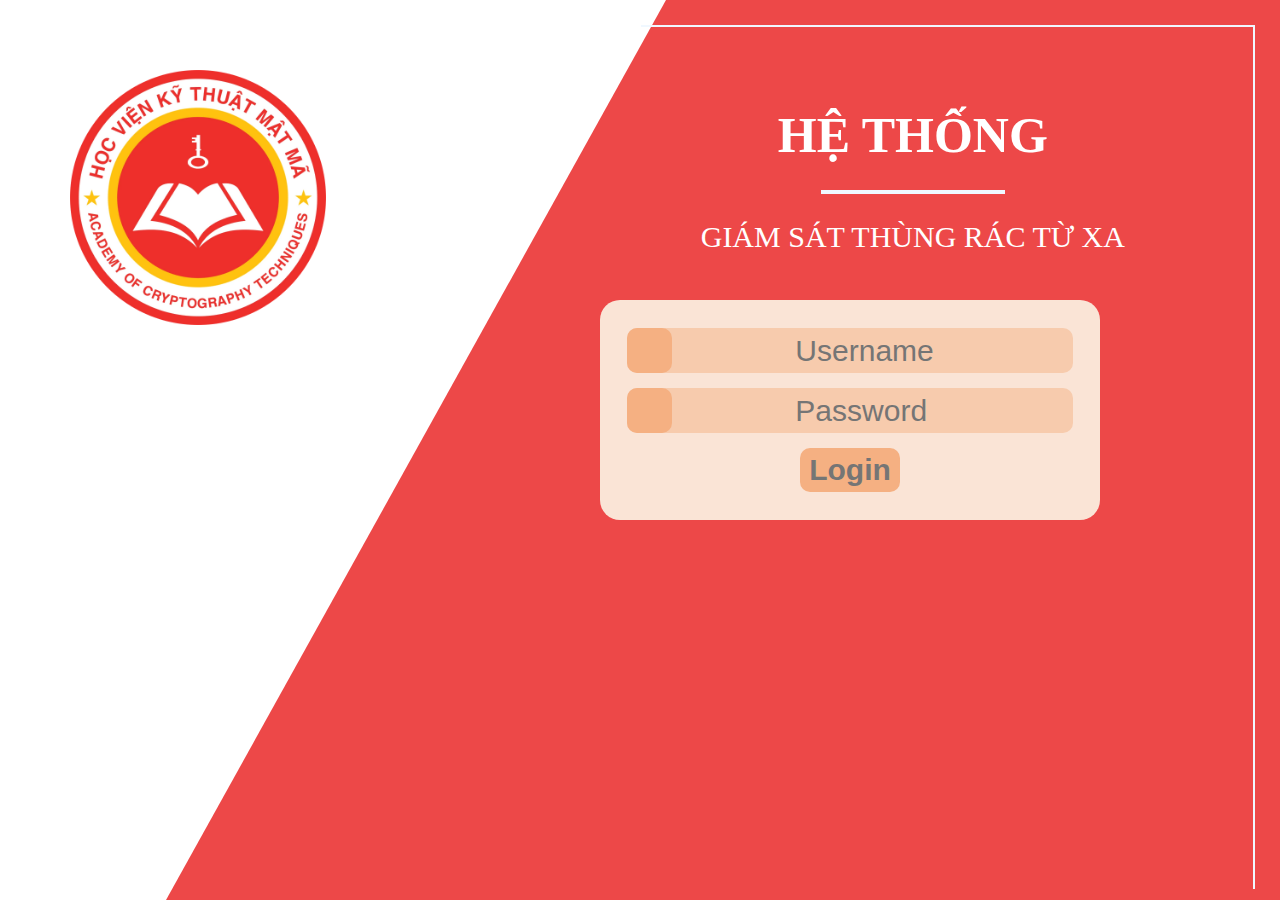
<file: index.html>
<!DOCTYPE html>
<html lang="en">
<head>
    <meta charset="UTF-8">
    <meta http-equiv="X-UA-Compatible" content="IE=edge">
    <meta name="viewport" content="width=device-width, initial-scale=1.0">
    <title>Đăng Nhập</title>
    <link rel="stylesheet" href="https://cdnjs.cloudflare.com/ajax/libs/font-awesome/6.2.1/css/all.min.css" integrity="sha512-MV7K8+y+gLIBoVD59lQIYicR65iaqukzvf/nwasF0nqhPay5w/9lJmVM2hMDcnK1OnMGCdVK+iQrJ7lzPJQd1w==" crossorigin="anonymous" referrerpolicy="no-referrer" />
    <!-- <link rel="stylesheet" href="./reset.css"> -->
    <link rel="stylesheet" href="./style.css">
    <!-- <link rel="stylesheet" href="./style.css.map"> -->
    <!-- <link rel="stylesheet" href="./style.scss"> -->
    <link rel = "icon" href = "./giao-dien-iot/image/logo.png" type = "image/x-icon"/>

</head>
<body>
    <div class="parent">
        <div class="logo">
            <img src=   "./Logo.jpg" alt="logo">
        </div>
        <div class="trapezoid">
            <div class="text">
                <h1>HỆ THỐNG</h1>
            <span></span>
            <h3>
                GIÁM SÁT THÙNG RÁC TỪ XA
            </h3>
            </div>
            <form action="javascript:void(0);" class="login">
                <div class="login-field">
                    <i class="fa-solid fa-user login-icon"></i>
                    <input id="userName" type="text" class="login-input" placeholder="             Username">
                </div>
    
                <div class="login-field">
                    <i class="fa fa-lock login-icon"></i>
                    <input id="password" type="password" class="login-input" placeholder="             Password" required>
    
                </div>
                <button type="submit" class="buttonIcon" onclick="handleLogin()">Login</button>
            </form>

        </div>
        <span class="span1"></span>
        <span class="span2"></span>
        <!-- <span class="span3"></span> -->
    </div>
    <script src="./mainlogin.js"></script>
    
    
</body>
</html>
</file>
<file: style.css>
* {
  margin: 0;
  padding: 0;
  font-size: 62.5%;
  /* box-sizing: border-box; */
}

.parent {
  /* display: flex; */
  /* width: 100%; */
  position: relative;
  height: 100%;
}

.trapezoid {
  display: inline-block;
  ;
  /* flex-direction: column; */
  border-bottom: 100vh solid rgb(237, 72, 72);
  border-left: 50rem solid transparent;
  /* border-right: 0px solid transparent; */
  /* margin-left: 13rem; */
  height: 0px;
  width: 48%;
  position: absolute;
  ;
  right: 0;
  text-align: center;

}

.logo img {
  display: block;
  width: 20%;
  position: absolute;
  top: 70px;
  left: 70px;
}

.span1 {
  position: absolute;
  top: 25px;
  right: 25px;
  display: block;
  width: 48%;
  background-color: aliceblue;
  height: 2px;
  /* margin-top: 25px; */
  /* padding-left: 20px; */
}

.span2 {
  position: absolute;
  top: 25px;
  right: 25px;
  display: block;
  width: 2px;
  background-color: aliceblue;
  height: 96vh;
}

.trapezoid h1 {
  font-size: 5rem;
  font-weight: 600;
  color: #ffff;
  text-align: center;
  line-height: 250px
}

.trapezoid span {
  left: 35%;
  position: absolute;
  display: block;
  width: 30%;
  background-color: aliceblue;
  height: 4px;
  top: 180px;
}

.trapezoid h3 {
  font-size: 3rem;
  font-weight: 400;
  color: #ffff;
  text-align: center;
  /* line-height: -20px; */
  margin-top: -40px;
  padding: 0;
}


form {
  position: absolute;
  top: 300px;
  right: 180px;

  width: 50rem;
  height: 22rem;
  background-color: hwb(24deg 84% 2%);
  border-radius: 20px;
  display: flex;
  flex-direction: column;
  row-gap: 1.5rem;
  justify-content: center;
  align-items: center;
}


.login-field {
  display: flex;
  align-items: center;
  background-color: hwb(24deg 68% 3%);
  height: 4.5rem;
  border-radius: 10px;
}

.login-icon {
  color: #344667;
  font-size: 16px;
  width: 4.5rem;
  text-align: center;
  border-radius: 10px;
  background-color: hwb(24deg 51% 4%);
  height: 4.5rem;
  line-height: 43px;

}

.login-input {
  border: 0;
  padding-left: 15px;
  background-color: hwb(24deg 68% 3%);
  outline: none;
  font-family: "Poppins", sans-serif;
  width: 70%;
  font-size: 30px;
}

.buttonIcon {
  width: 100px;
  border: none;
  font-size: 30px;
  font-weight: 600;
  color: #757575;
  padding: 5px;
  border-radius: 10px;
  background-color: hwb(24deg 51% 4%);
}

.buttonIcon:focus {
  outline: 0 !important;
}

.text {
  right: 6rem;
  top: 10px;
  position: relative;
}


@media only screen and (max-width: 845px) {
  .trapezoid {
    width: 35rem;
    border-left: 40rem solid transparent;
  }

  .logo img {
    width: 12rem;
    top: 40px;
    left: 45px;
  }

  .span3 {
    top: 400px;
    right: 25px;
    width: 84%;
  }

  .span2 {
    top: 25px;
    right: 25px;
    width: 2px;
    height: 36rem;
  }

  .trapezoid h1 {
    font-size: 3rem;
    font-weight: 600;
    line-height: 157px;
  }


  .trapezoid span {
    height: 2px;
    left: 30%;
    width: 40%;
    top: 110px;
  }

  .trapezoid h3 {
    font-size: 1.5rem;
    margin-top: -33px;
  }

  form {
    top: 200px;
    right: 7rem;
    row-gap: 10px;
    height: 35vh;
    width: 35rem;
  }

  .login-field {
    height: 30px;
    width: 80%;
  }

  .login-input {
    font-size: 20px;
  }

  .login-icon {
    height: 30px;
    width: 30px;
    line-height: 30px;
    font-size: 12px;
  }

  .buttonIcon {
    font-size: 20px;
    padding: 3px;
    border-radius: 5px;
  }

  .text {
    right: 7rem;
    top: 10px;
    position: relative;
  }
}
</file>
